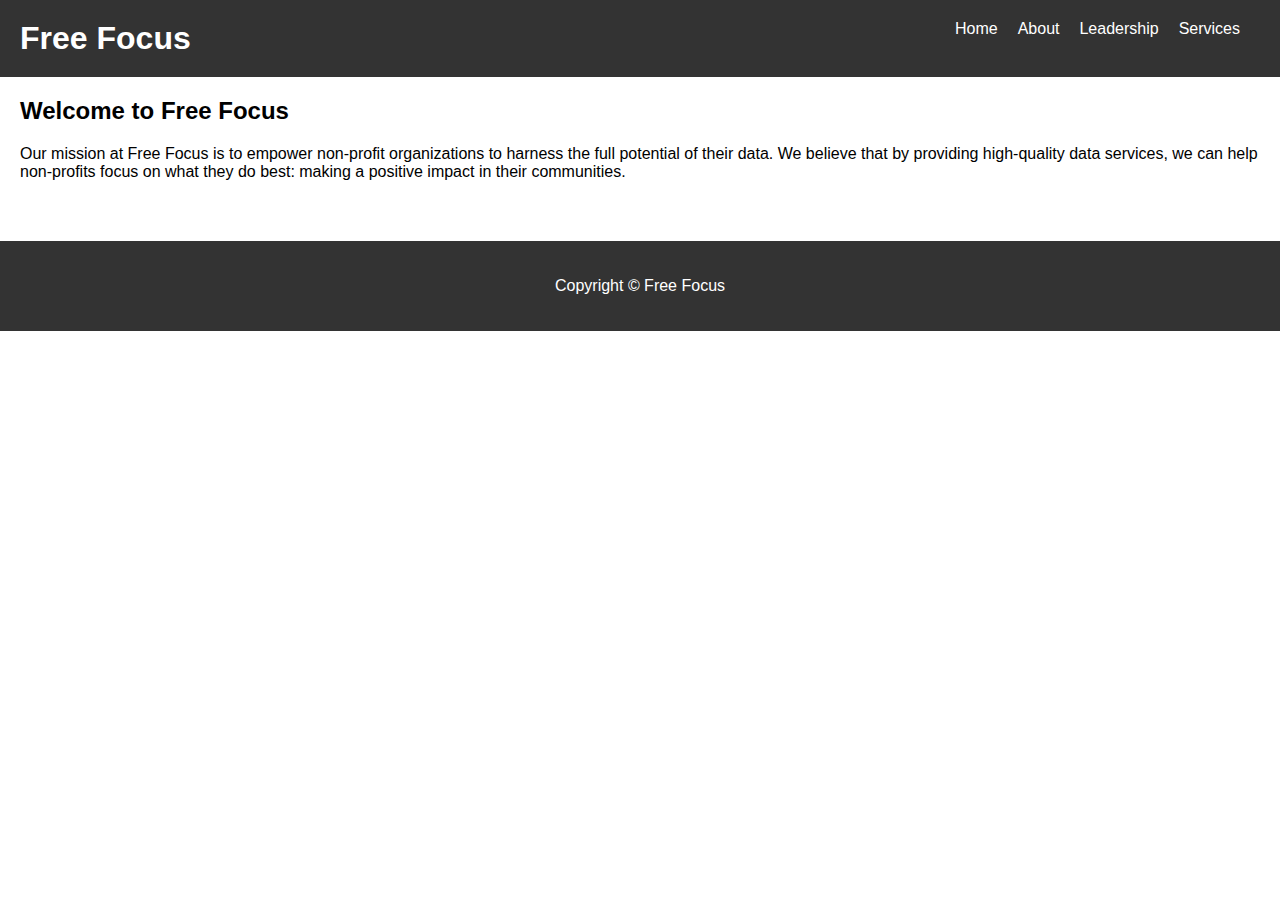
<file: index.html>
<!DOCTYPE html>
<html>
<head>
  <link rel="stylesheet" href="site.css">
  <title>Free Focus</title>
</head>
<body>
  <header>
    <h1>Free Focus</h1>
    <nav>
      <ul>
        <li><a href="index.html">Home</a></li>
        <li><a href="about.html">About</a></li>
        <li><a href="leadership.html">Leadership</a></li>
        <li><a href="services.html">Services</a></li>
      </ul>
    </nav>
  </header>
  <main>
    <section id="welcome">
      <h2>Welcome to Free Focus</h2>
      <p>Our mission at Free Focus is to empower non-profit organizations to harness the full potential of their data. We believe that by providing high-quality data services, we can help non-profits focus on what they do best: making a positive impact in their communities.</p>
    </section>
  </main>
  <footer>
    <p>Copyright © Free Focus</p>
  </footer>
  </body>
</html>
</file>
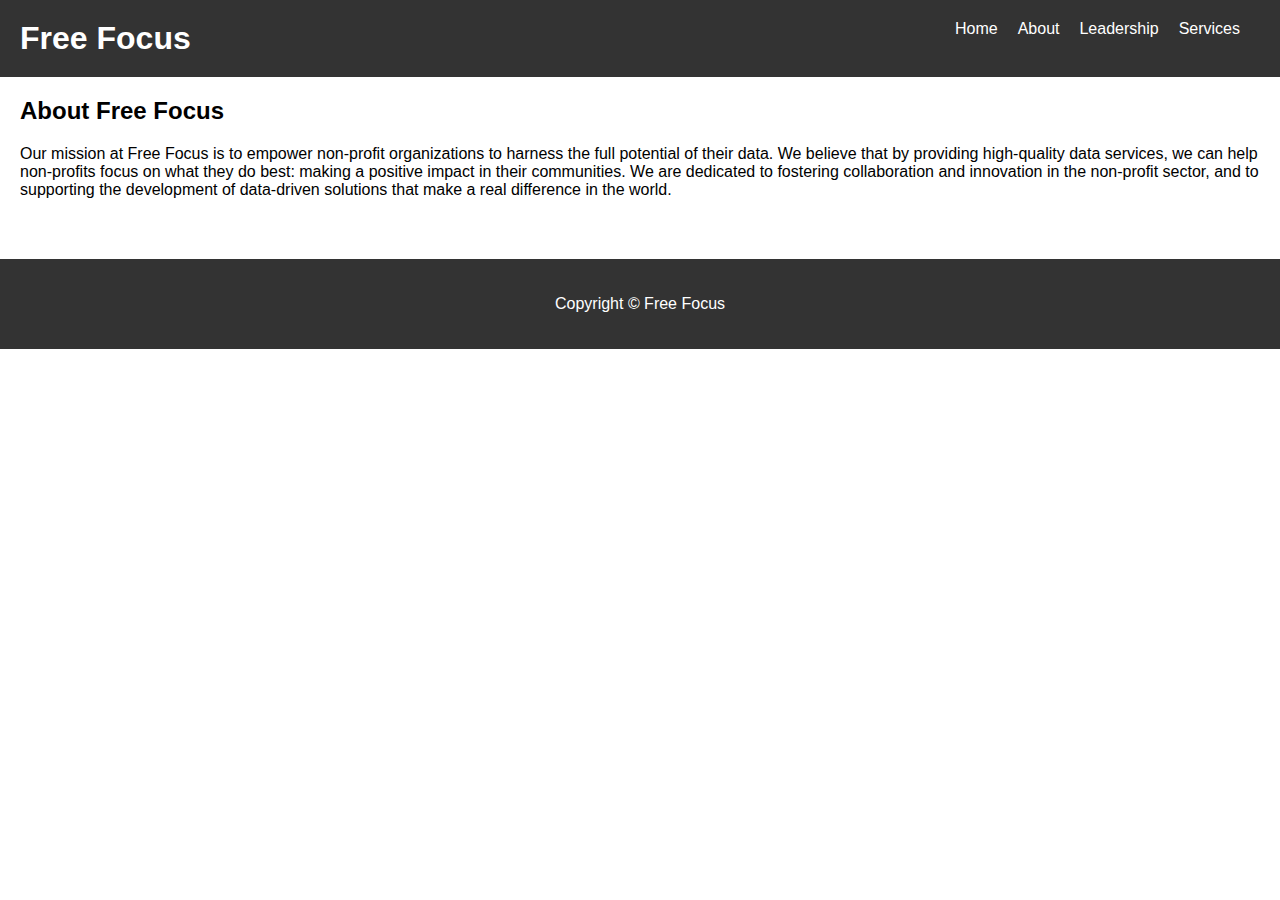
<file: about.html>
<!DOCTYPE html>
<html>
<head>
  <link rel="stylesheet" href="site.css">
  <title>Free Focus - About</title>
</head>
<body>
  <header>
    <h1>Free Focus</h1>
    <nav>
      <ul>
        <li><a href="index.html">Home</a></li>
        <li><a href="about.html">About</a></li>
        <li><a href="leadership.html">Leadership</a></li>
        <li><a href="services.html">Services</a></li>
      </ul>
    </nav>
  </header>
  <main>
    <section id="about">
      <h2>About Free Focus</h2>
      <p>Our mission at Free Focus is to empower non-profit organizations to harness the full potential of their data. We believe that by providing high-quality data services, we can help non-profits focus on what they do best: making a positive impact in their communities. We are dedicated to fostering collaboration and innovation in the non-profit sector, and to supporting the development of data-driven solutions that make a real difference in the world.</p>
    </section>
  </main>
  <footer>
    <p>Copyright © Free Focus</p>
  </footer>
</body>
</html>
</file>
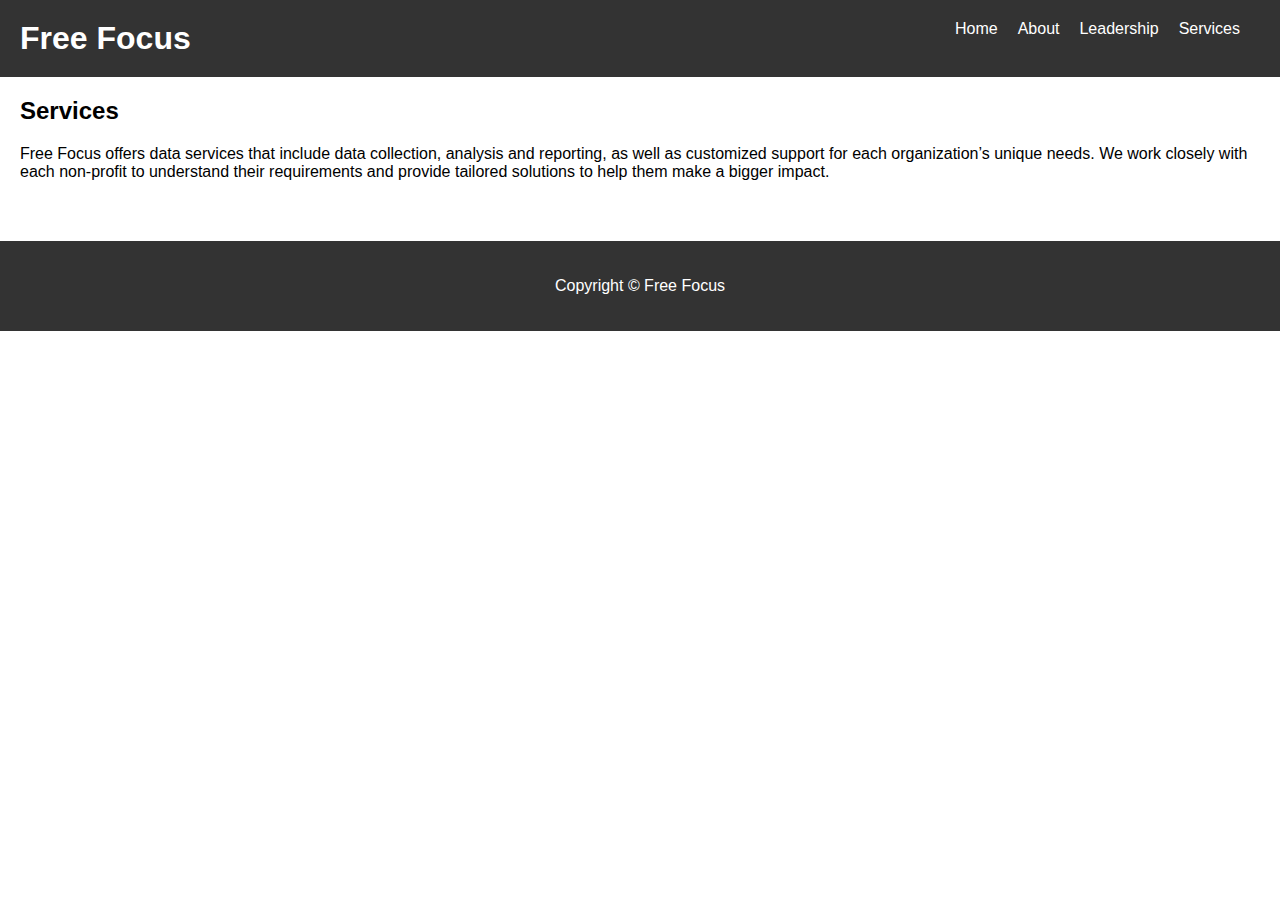
<file: services.html>
<!DOCTYPE html>
<html>
<head>
  <link rel="stylesheet" href="site.css">
  <title>Free Focus - Services</title>
</head>
<body>
  <header>
    <h1>Free Focus</h1>
    <nav>
      <ul>
        <li><a href="index.html">Home</a></li>
        <li><a href="about.html">About</a></li>
        <li><a href="leadership.html">Leadership</a></li>
        <li><a href="#services">Services</a></li>
      </ul>
    </nav>
  </header>
  <main>
    <section id="services">
      <h2>Services</h2>
      <p>Free Focus offers data services that include data collection, analysis and reporting, as well as customized support for each organization’s unique needs. We work closely with each non-profit to understand their requirements and provide tailored solutions to help them make a bigger impact.</p>
    </section>
  </main>
  <footer>
    <p>Copyright © Free Focus</p>
  </footer>
</body>
</html>
</file>
<file: site.css>
body {
  font-family: Arial, sans-serif;
  margin: 0;
  padding: 0;
}

header {
  background-color: #333;
  color: #fff;
  display: flex;
  justify-content: space-between;
  padding: 20px;
}

header h1 {
  margin: 0;
}

header nav ul {
  list-style: none;
  margin: 0;
  padding: 0;
  display: flex;
}

header nav li {
  margin-right: 20px;
}

header nav a {
  color: #fff;
  text-decoration: none;
}

main {
  padding: 20px;
}

section {
  margin-bottom: 40px;
}

section h2 {
  margin-top: 0;
}

form {
  display: flex;
  flex-direction: column;
}

form input,
form textarea {
  margin-bottom: 20px;
  padding: 10px;
}

footer {
  background-color: #333;
  color: #fff;
  padding: 20px;
  text-align: center;
}
container {
      display: flex;
      justify-content: center;
}
card {
      width: 300px;
      height: 500px;
      margin: 20px;
      text-align: center;
}
img {
      width: 200px;
      height: 200px;
      border-radius: 50%;
      margin: 20px 0;
}
</file>
